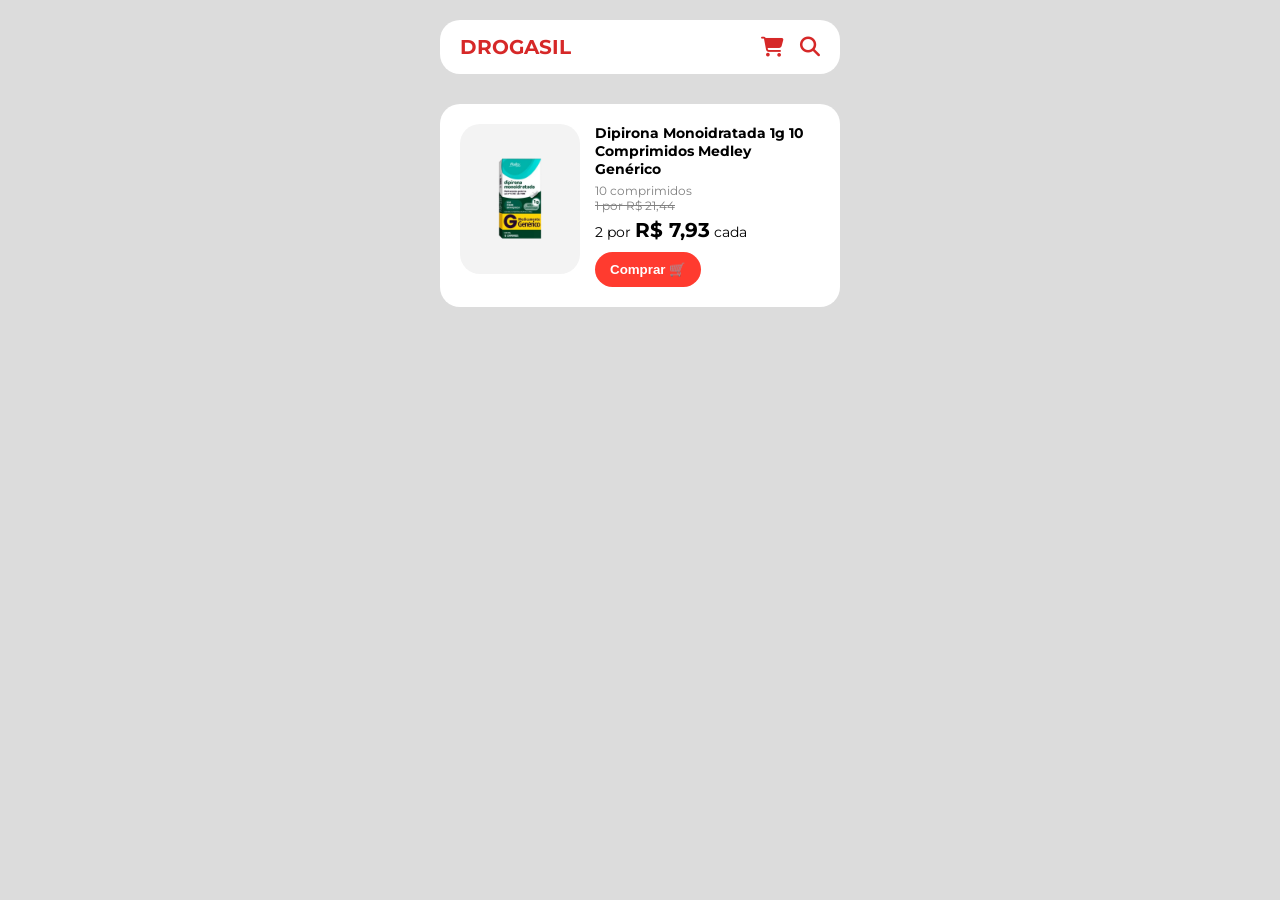
<file: index.html>
<!DOCTYPE html>
<html lang="pt-br">
<head>
  <meta charset="UTF-8">
  <meta name="viewport" content="width=device-width, initial-scale=1.0">
  <title>Drogasil</title>

  <!-- Fonte -->
  <link href="https://fonts.googleapis.com/css2?family=Montserrat:wght@400;600;700&display=swap" rel="stylesheet">

  <!-- Ícones -->
  <link rel="stylesheet" href="https://cdnjs.cloudflare.com/ajax/libs/font-awesome/6.5.0/css/all.min.css">

  <!-- CSS -->
  <link rel="stylesheet" href="figma.css">
</head>

<body>

  <!-- HEADER -->
  <header class="topo">
    <h1>DROGASIL</h1>

    <div class="icons">
      <i class="fa-solid fa-cart-shopping"></i>
      <i class="fa-solid fa-magnifying-glass"></i>
    </div>
  </header>

  <!-- CARD -->
  <div class="card">

    <!-- CARD DA IMAGEM -->
    <div class="img-box">
      <img src="dipirona-removebg-preview.png" alt="Dipirona">
    </div>

    <!-- INFORMAÇÕES -->
    <div class="info">

      <h2>
        Dipirona Monoidratada 1g 10 Comprimidos
        Medley Genérico
      </h2>

      <p class="desc">10 comprimidos</p>

      <p class="old">
        1 por R$ 21,44
      </p>

      <p class="price">
        2 por <span>R$ 7,93</span> cada
      </p>

      <button>
        Comprar 🛒
      </button>

    </div>

  </div>

</body>
</html>
</file>
<file: figma.css>
/* RESET */
* {
    margin: 0;
    padding: 0;
    box-sizing: border-box;
}

/* BODY */
body {
    font-family: 'Montserrat', sans-serif;
    background-color: #dcdcdc;

    display: flex;
    flex-direction: column;
    align-items: center;

    min-height: 100vh;
}

/* HEADER */
.topo {
    width: 90%;
    max-width: 400px;

    background-color: white;
    border-radius: 20px;

    margin-top: 20px;
    padding: 15px 20px;

    display: flex;
    justify-content: space-between;
    align-items: center;
}

.topo h1 {
    color: #d62828;
    font-size: 20px;
    font-weight: 700;
}

/* ÍCONES */
.icons i {
    color: #d62828;
    font-size: 20px;
    margin-left: 12px;
}

/* CARD PRINCIPAL */
.card {
    margin-top: 30px;

    display: flex;
    gap: 15px;

    background-color: white;
    padding: 20px;

    border-radius: 20px;
    max-width: 400px;
}

/* CARD DA IMAGEM */
.img-box {
    background-color: #f3f3f3;

    padding: 15px;
    border-radius: 20px;

    width: 120px;
    height: 150px;

    display: flex;
    align-items: center;
    justify-content: center;
}

/* IMAGEM */
.img-box img {
    width: 100px;
    height: auto;
    object-fit: contain;
}

/* TEXTO */
.info h2 {
    font-size: 14px;
    font-weight: 700;
    margin-bottom: 5px;
}

.desc {
    font-size: 12px;
    color: gray;
}

.old {
    font-size: 12px;
    color: gray;
    text-decoration: line-through;
}

.price {
    margin-top: 5px;
    font-size: 14px;
}

.price span {
    font-size: 20px;
    font-weight: bold;
}

/* BOTÃO */
button {
    margin-top: 10px;

    background-color: #ff3b2f;
    color: white;

    border: none;
    border-radius: 20px;

    padding: 10px 15px;

    cursor: pointer;
    font-weight: 600;
}

/* RESPONSIVO */
@media (max-width: 480px) {

    .card {
        width: 90%;
    }

    .img-box {
        width: 110px;
        height: 140px;
    }

    .img-box img {
        width: 90px;
    }
}
</file>
